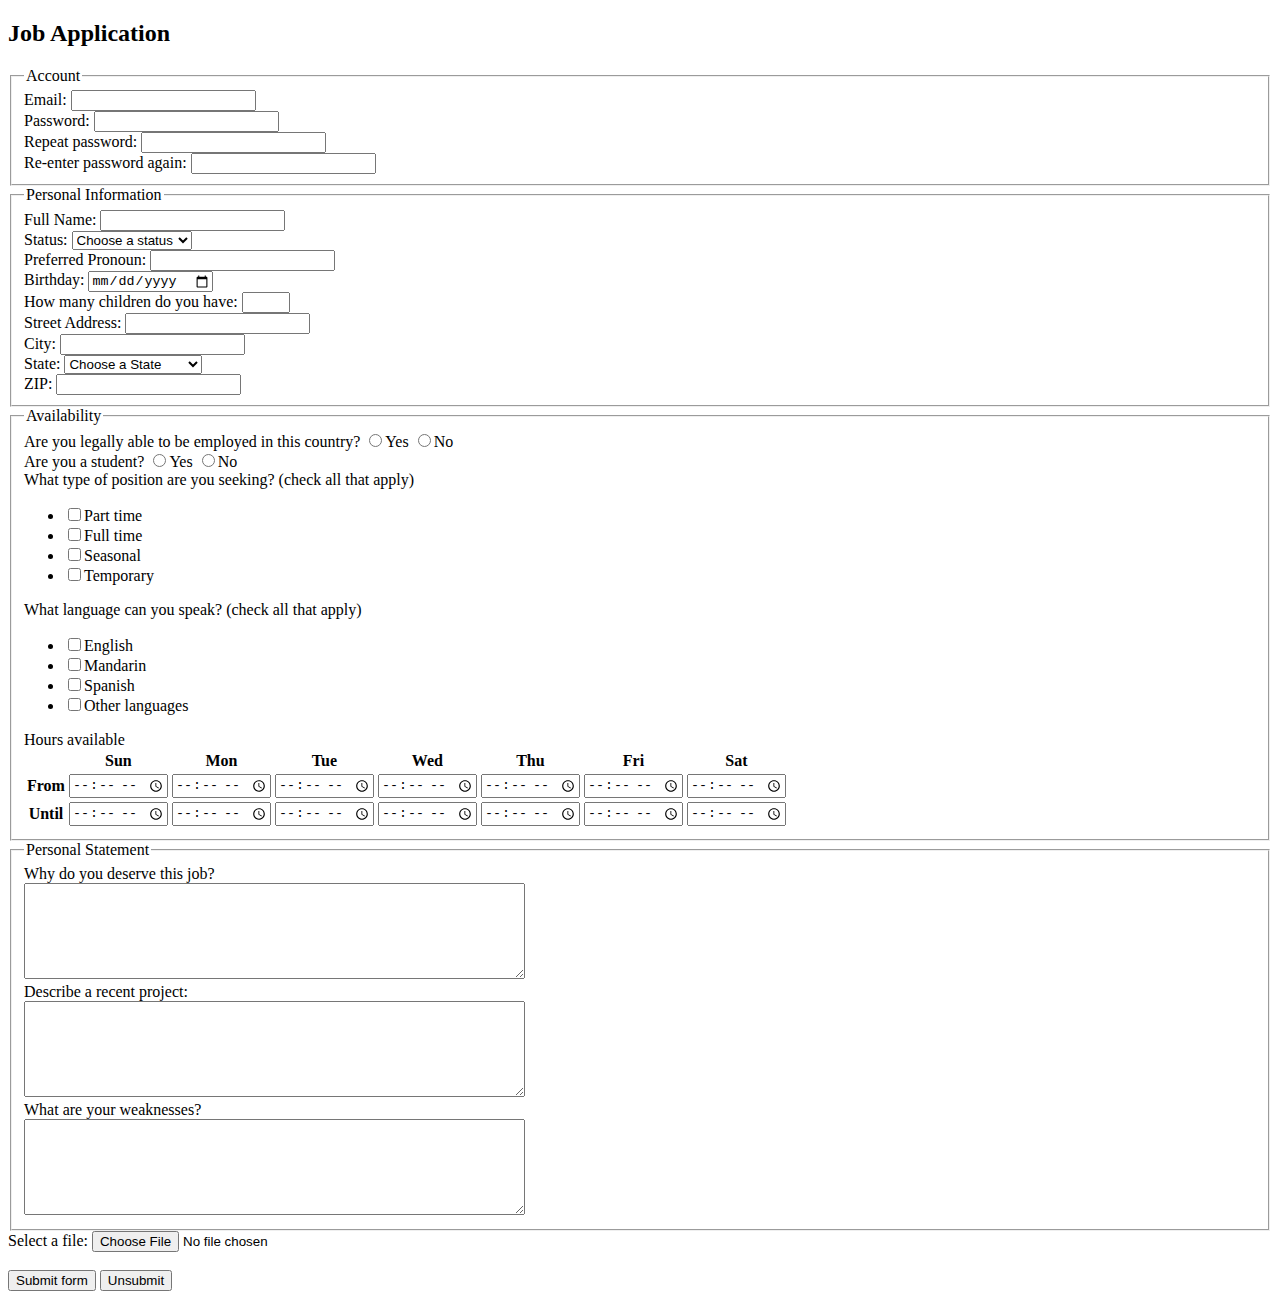
<file: jobApplicationForm.html>
<!DOCTYPE html>
<html>
<head>
	<meta charset="utf-8">
	<title>Job Application</title>
</head>
<body>

<h2>Job Application</h2>

<form action="http://gclass.alexburner.com/formtest.php" method="post">

	<fieldset>
		<legend>Account</legend>
		<div class="field">
			<label>Email:</label> 
			<input type="text" name="email">
		</div>
		<div class="field">
			<label>Password:</label> 
			<input type="password" name="password">
		</div>
		<div class="field">
			<label>Repeat password:</label> 
			<input type="password" name="password_r">
		</div>
        <div class="password">
			<label>Re-enter password again:</label> 
			<input type="password" name="re-enter password">
		</div>
	</fieldset>

	<fieldset>
		<legend>Personal Information</legend>
		<div class="field">
			<label>Full Name:</label> 
			<input type="text" name="name">
		</div>
        <div class="status">
			<label>Status:</label> 
			<select name="status">
				<option value="" selected="true">Choose a status</option>
                <option value="Mr.">Mr.</option>
                <option value="Ms.">Ms.</option>
                <option value="Mrs.">Mrs.</option>
                <option value="Prefer not to say">Prefer not to say</option>
			</select>
		</div>
        <div class="preferred pronoun">
			<label>Preferred Pronoun:</label> 
			<input type="text" name="preferred pronoun">
        </div>
        <div class="birth"> 
              <label for="birthday">Birthday:</label>
              <input type="date" id="birthday" name="birthday">
        </div>
        <div class="child">
            <label for="child">How many children do you have:</label>
            <input type="number" id="number of children" name="number of children" min="1" max="5">
        </div>
		</div>
		<div class="field">
			<label>Street Address:</label> 
			<input type="text" name="street">
		</div>
		<div class="field">
			<label>City:</label> 
			<input type="text" name="city">
		</div>
		<div class="field">
			<label>State:</label> 
			<select name="state">
				<option value="" selected="true">Choose a State</option>
				<option value="AL">Alabama</option>
				<option value="AK">Alaska</option>
				<option value="AZ">Arizona</option>
				<option value="AR">Arkansas</option>
				<option value="CA">California</option>
				<option value="CO">Colorado</option>
				<option value="CT">Connecticut</option>
				<option value="DE">Delaware</option>
				<option value="DC">District of Columbia</option>
				<option value="FL">Florida</option>
				<option value="GA">Georgia</option>
				<option value="HI">Hawaii</option>
				<option value="ID">Idaho</option>
				<option value="IL">Illinois</option>
				<option value="IN">Indiana</option>
				<option value="IA">Iowa</option>
				<option value="KS">Kansas</option>
				<option value="KY">Kentucky</option>
				<option value="LA">Louisiana</option>
				<option value="ME">Maine</option>
				<option value="MD">Maryland</option>
				<option value="MA">Massachusetts</option>
				<option value="MI">Michigan</option>
				<option value="MN">Minnesota</option>
				<option value="MS">Mississippi</option>
				<option value="MO">Missouri</option>
				<option value="MT">Montana</option>
				<option value="NE">Nebraska</option>
				<option value="NV">Nevada</option>
				<option value="NH">New Hampshire</option>
				<option value="NJ">New Jersey</option>
				<option value="NM">New Mexico</option>
				<option value="NY">New York</option>
				<option value="NC">North Carolina</option>
				<option value="ND">North Dakota</option>
				<option value="OH">Ohio</option>
				<option value="OK">Oklahoma</option>
				<option value="OR">Oregon</option>
				<option value="PA">Pennsylvania</option>
				<option value="RI">Rhode Island</option>
				<option value="SC">South Carolina</option>
				<option value="SD">South Dakota</option>
				<option value="TN">Tennessee</option>
				<option value="TX">Texas</option>
				<option value="UT">Utah</option>
				<option value="VT">Vermont</option>
				<option value="VA">Virginia</option>
				<option value="WA">Washington</option>
				<option value="WV">West Virginia</option>
				<option value="WI">Wisconsin</option>
				<option value="WY">Wyoming</option>
			</select>
		</div>
		<div class="field">
			<label>ZIP:</label> 
			<input type="text" name="zip">
		</div>
	</fieldset>

	<fieldset>
		<legend>Availability</legend>
		<div class="field">
			<label>Are you legally able to be employed in this country?</label> 
			<input type="radio" name="legal" value="yes">Yes
			<input type="radio" name="legal" value="no">No
		</div>
        <div class="student">
			<label>Are you a student?</label> 
			<input type="radio" name="student" value="yes">Yes
			<input type="radio" name="student" value="no">No
		</div>
		<div class="field">
			<label>What type of position are you seeking? (check all that apply)</label>
			<ul>
				<li><input type="checkbox" name="position_pt" value="parttime">Part time</li>
				<li><input type="checkbox" name="position_ft" value="fulltime">Full time</li>
				<li><input type="checkbox" name="position_sl" value="seasonal">Seasonal</li>
				<li><input type="checkbox" name="position_tp" value="temporary">Temporary</li>
			</ul>
		</div>
        <div class="language">
			<label>What language can you speak? (check all that apply)</label>
			<ul>
				<li><input type="checkbox" name="language" value="English">English</li>
				<li><input type="checkbox" name="language" value="Mandarin">Mandarin</li>
				<li><input type="checkbox" name="language" value="Spanish">Spanish</li>
				<li><input type="checkbox" name="language" value="Other languages">Other languages</li>
			</ul>
		</div>
		<div class="field">
			<label>Hours available</label>
			<table>
				<tr>
					<td></td>
					<th>Sun</th>
					<th>Mon</th>
					<th>Tue</th>
					<th>Wed</th>
					<th>Thu</th>
					<th>Fri</th>
					<th>Sat</th>
				</tr>
				<tr>
					<th>From</th>
					<td><input type="time" size="5" name="su_from"></td>
					<td><input type="time" size="5" name="mo_from"></td>
					<td><input type="time" size="5" name="tu_from"></td>
					<td><input type="time" size="5" name="we_from"></td>
					<td><input type="time" size="5" name="th_from"></td>
					<td><input type="time" size="5" name="fr_from"></td>
					<td><input type="time" size="5" name="sa_from"></td>
				</tr>
				<tr>
					<th>Until</th>
					<td><input type="time" size="5" name="su_until"></td>
					<td><input type="time" size="5" name="mo_until"></td>
					<td><input type="time" size="5" name="tu_until"></td>
					<td><input type="time" size="5" name="we_until"></td>
					<td><input type="time" size="5" name="th_until"></td>
					<td><input type="time" size="5" name="fr_until"></td>
					<td><input type="time" size="5" name="sa_until"></td>
				</tr>
			</table>
		</div>
	</fieldset>

	<fieldset>
		<legend>Personal Statement</legend>
		<div class="field">
			<label>Why do you deserve this job?</label><br>
			<textarea name="deserve" rows="6" cols="60"></textarea>
		</div>
		<div class="field">
			<label>Describe a recent project:</label><br>
			<textarea name="project" rows="6" cols="60"></textarea>
		</div>
        <div class="weakness">
			<label>What are your weaknesses?</label><br>
			<textarea name="weakness" rows="6" cols="60"></textarea>
		</div>
	</fieldset>
        <div class="resume">
            <label for="submit your resume">Select a file:</label>
            <input type="file" id="myfile" name="resume"><br><br>
        </div>

	<input type="submit" value="Submit form">
    <input type="submit" value="Unsubmit">

</form>
</body>
</html>
</file>
